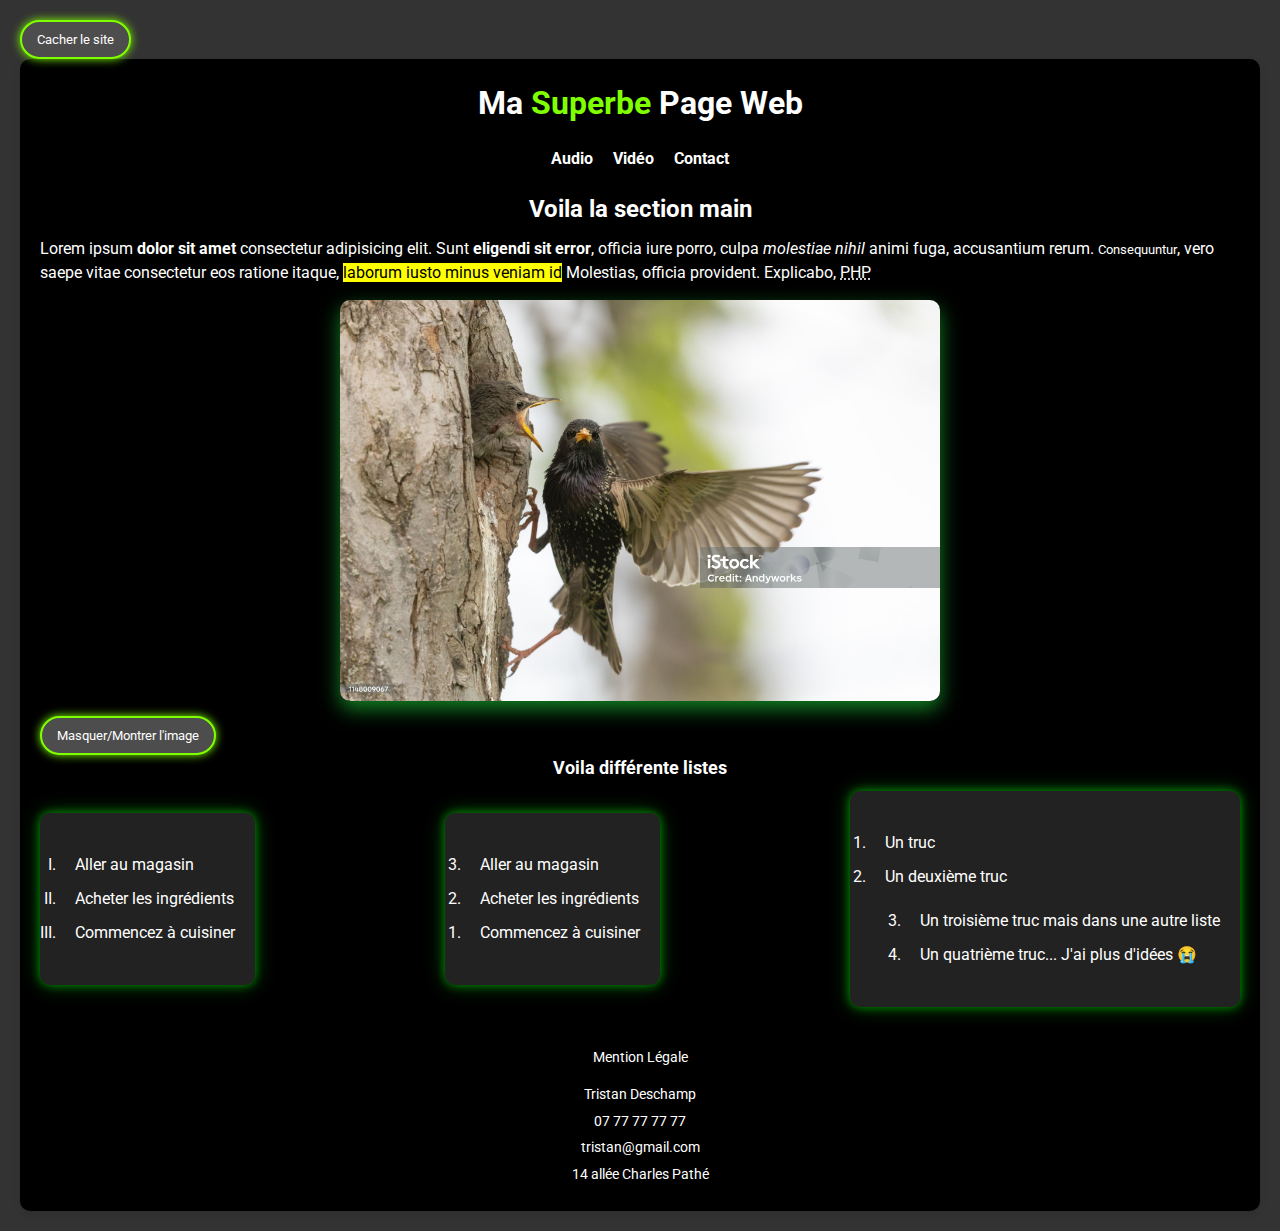
<file: index.html>
<!DOCTYPE html>
<html lang="fr">
<head>
	<meta charset="UTF-8">
	<meta name="viewport" content="width=device-width, initial-scale=1.0">
	<meta name="description" content="Une petite page web pas piqué des hannetons.">
	<title>Exo HTML 3</title>
	<!-- Lien CSS -->
	<link rel="stylesheet" href="assets/css/style.css">
</head>
<body>
	<button id="toggleSite">Cacher le site</button>
	<div id="siteContent">
		<!-- Header Début -->
		<header>
			<h1>Ma <span>Superbe</span> Page Web</h1>
			<!-- Navbar Début -->
			<nav>
				<ul>
					<li><a href="audio.html" title="Aller sur la page audio.html">Audio</a></li>
					<li><a href="video.html" title="Aller sur la page video.html">Vidéo</a></li>
					<li><a href="contact.html" title="Aller sur la page de contact">Contact</a></li>
				</ul>
			</nav>

			<!-- Navbar Fin -->
		</header>
		<!-- Header Fin -->

		<!-- Main Début -->
		<main>
			<!-- Section Début -->
			<section>
				<h2>Voila la section main</h2>
				<!-- Début Paragraphe -->
				<p>Lorem ipsum <b>dolor sit amet</b> consectetur adipisicing elit. Sunt <strong>eligendi sit error</strong>, officia iure porro, culpa <em>molestiae nihil</em>  animi fuga, accusantium rerum. <small>Consequuntur</small>, vero saepe vitae consectetur eos ratione itaque, <mark>laborum iusto minus veniam id</mark> Molestias, officia provident. Explicabo, <abbr title="Hypertext PreProcessor">PHP</abbr></p>
				<!-- Fin Paragraphe -->

				<!-- Image -->
				<img src="assets/img/image.jpg" alt="Image d'un oiseau se posant sur un arbre.">
				<button id="toggleImage">Masquer/Montrer l'image</button>

				<!-- Liste ordonnée Début -->
				<h3>Voila différente listes</h3>
				<div class="lists">
					<!-- Carte Début -->
					<div class="card">
						<ol type="I">
							<li>Aller au magasin</li>
							<li>Acheter les ingrédients</li>
							<li>Commencez à cuisiner</li>
						</ol>
					</div>
					<!-- Carte Fin -->
					
					<!-- Carte Début -->
					<div class="card">
						<ol reversed>
							<li>Aller au magasin</li>
							<li>Acheter les ingrédients</li>
							<li>Commencez à cuisiner</li>
						</ol>
					</div>
					<!-- Carte Fin -->

					<!-- Carte Début -->
					<div class="card">
						<ol start="1">
							<li>Un truc</li>
							<li>Un deuxième truc
								<ol start="3" class="nestedList">
									<li>Un troisième truc mais dans une autre liste</li>
									<li>Un quatrième truc... J'ai plus d'idées 😭</li>
								</ol>
							</li>
						</ol>
					</div>
					<!-- Carte Fin -->
				</div>
				<!-- Liste ordonnée Fin -->
			</section>
			<!-- Section Fin -->
		</main>
		<!-- Main Fin -->

		<!-- Footer Début -->
		<footer>
			<a id="impots" href="https://www.economie.gouv.fr/entreprises/site-internet-mentions-obligatoires#" target="_blank" title="Redirige vers la page des impôts">Mention Légale</a>
			<address>
				<p>Tristan Deschamp</p>
				<p><a href="tel:0777777777">07 77 77 77 77</a></p>
				<p><a href="mailto:service.clients@bouyguestelecom.fr">tristan@gmail.com</a></p>
				<p>14 allée Charles Pathé</p>
			</address>
		</footer>
	<!-- Footer Fin -->
	</div>

	<!-- Lien JS -->
	<script src="assets/js/script.js"></script>
</body>
</html>
</file>
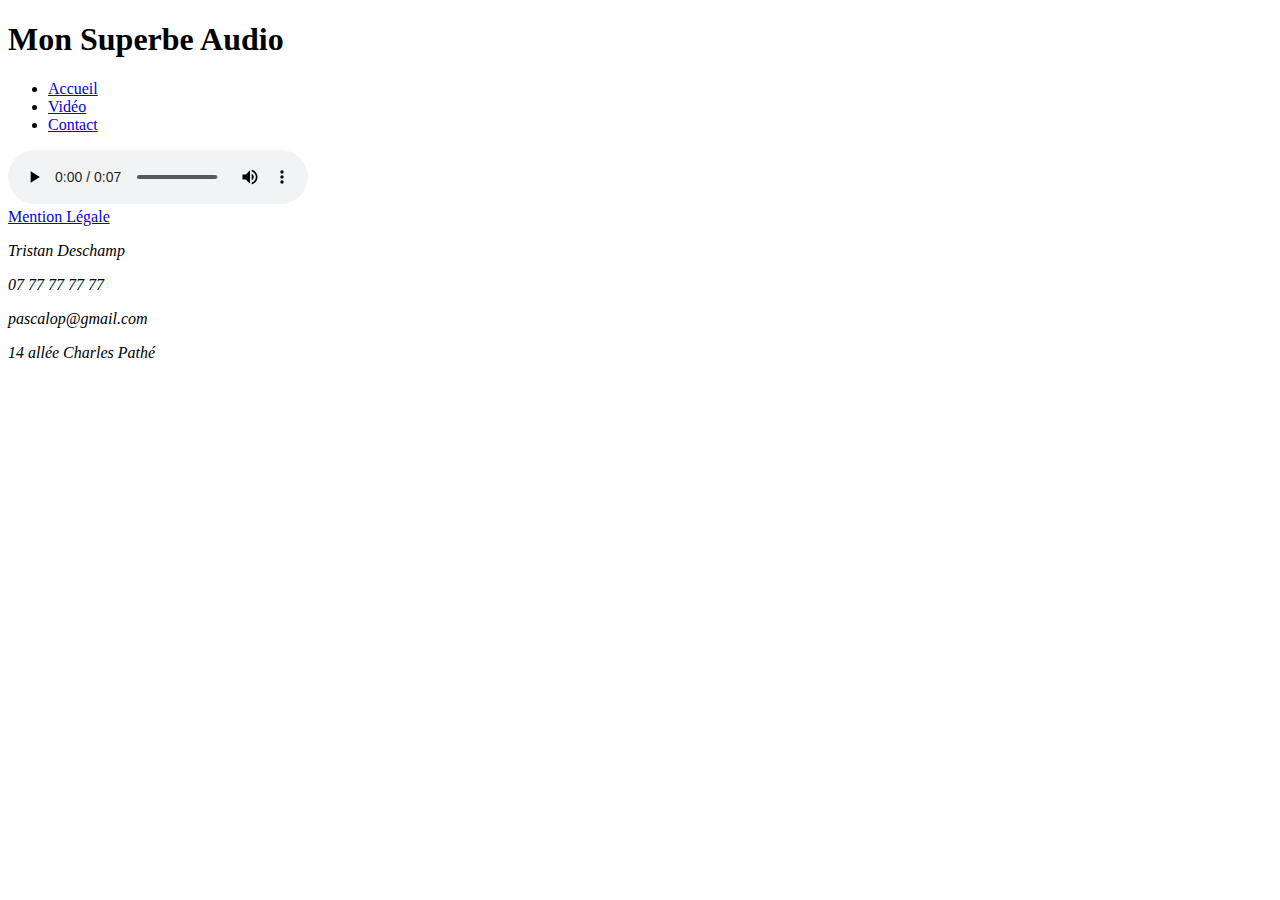
<file: audio.html>
<!DOCTYPE html>
<html lang="fr">
<head>
	<meta charset="UTF-8">
	<meta name="viewport" content="width=device-width, initial-scale=1.0">
	<meta name="description" content="Une petite page web pas piqué des hannetons.">
	<title>Exo HTML 3</title>
</head>
<body>
	<!-- Header Début -->
	<header>
		<h1>Mon Superbe Audio</h1>
		<!-- Navbar Début -->
		<nav>
			<ul>
				<li><a href="index.html" title="Aller sur la page index.html">Accueil</a></li>
				<li><a href="video.html" title="Aller sur la page video.html">Vidéo</a></li>
				<li><a href="contact.html" title="Aller sur la page de contact">Contact</a></li>
			</ul>
		</nav>
		<!-- Navbar Fin -->
	</header>
	<!-- Header Fin -->

	<!-- Main Début -->
	<main>
		<!-- Audio -->
		<audio controls>
			<source src="assets/audio/applaudissement.mp3" type="audio/mpeg">
			<source src="assets/audio/applaudissement.ogg" type="audio/ogg">
		</audio>
	</main>
	<!-- Main FIn -->

	<!-- Footer Début -->
	<footer>
		<a href="https://www.economie.gouv.fr/entreprises/site-internet-mentions-obligatoires#" target="_blank" title="Redirige vers la page des impôts">Mention Légale</a>
		<address>
			<p>Tristan Deschamp</p>
			<p>07 77 77 77 77</p>
			<p>pascalop@gmail.com</p>
			<p>14 allée Charles Pathé</p>
		</address>
	</footer>
	<!-- Footer Fin -->
</body>
</html>
</file>
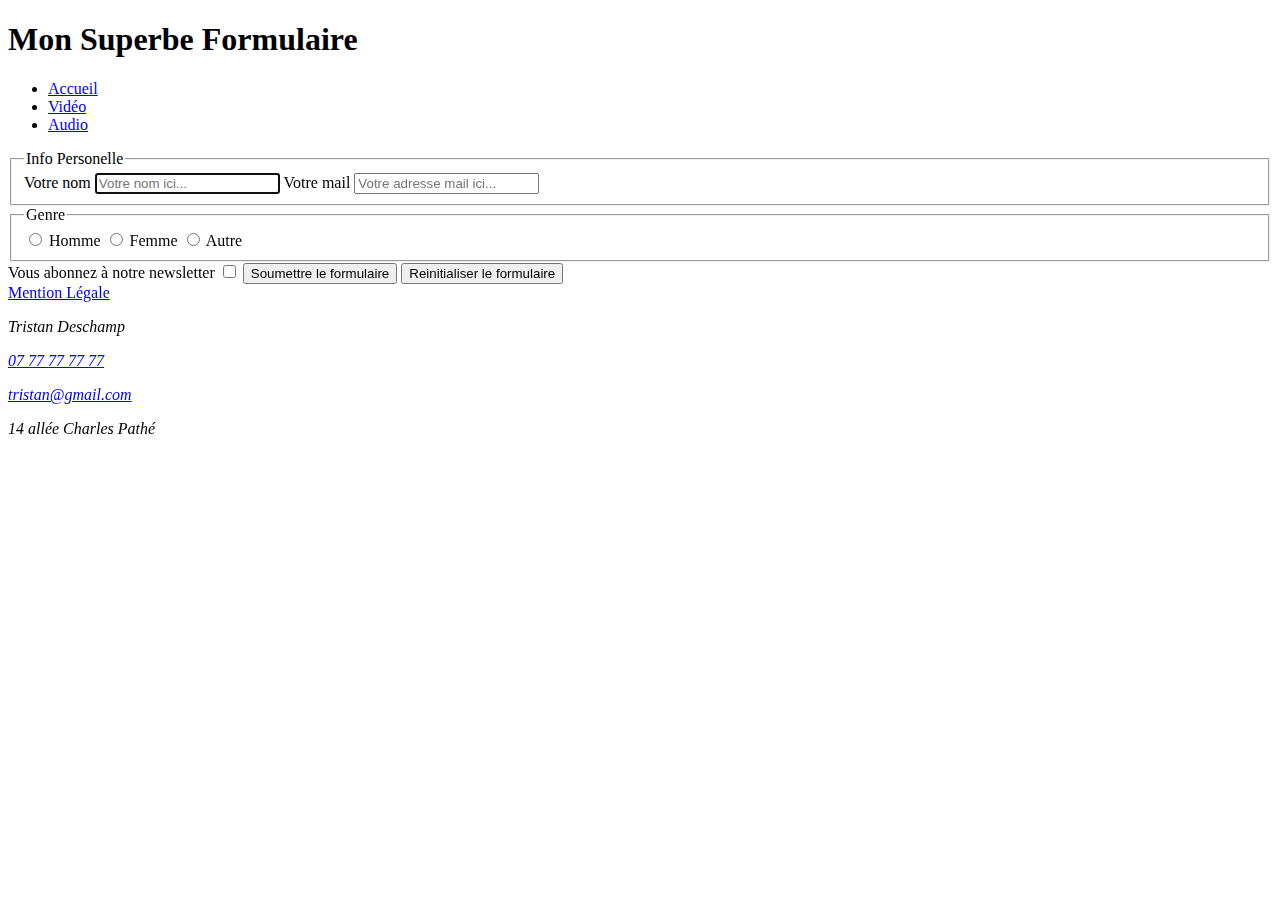
<file: contact.html>
<!DOCTYPE html>
<html lang="fr">
<head>
	<meta charset="UTF-8">
	<meta name="viewport" content="width=device-width, initial-scale=1.0">
	<meta name="description" content="Une petite page web pas piqué des hannetons.">
	<title>Exo HTML 3</title>
</head>
<body>
	<!-- Header Début -->
	<header>
		<h1>Mon Superbe Formulaire</h1>
		<!-- Navbar Début -->
		<nav>
			<ul>
				<li><a href="index.html" title="Aller sur la page index.html">Accueil</a></li>
				<li><a href="video.html" title="Aller sur la page video.html">Vidéo</a></li>
				<li><a href="audio.html" title="Aller sur la page de audio.html">Audio</a></li>
			</ul>
		</nav>
		<!-- Navbar Fin -->
	</header>
	<!-- Header Fin -->

	<!-- Main Début -->
	<main>
		<!-- Formulaire Début -->
		<form action="afterPost.php" method="post" enctype="multipart/form-data">
			<fieldset>
				<!-- Formulaire Info Perso -->
				<legend>Info Personelle</legend>
				<label for="name">Votre nom</label>
				<input type="text" name="name" id="name" placeholder="Votre nom ici..." required autofocus="autofocus">
				<label for="email">Votre mail</label>
				<input type="email" name="email" id="email" placeholder="Votre adresse mail ici..." required>
			</fieldset>

			<fieldset>
				<!-- Genre -->
				<legend>Genre</legend>
				<input type="radio" name="genre" id="homme">
				<label for="homme">Homme</label>
				<input type="radio" name="genre" id="femme">
				<label for="femme">Femme</label>
				<input type="radio" name="genre" id="other">
				<label for="other">Autre</label>
			</fieldset>

			<!-- Newsletter -->
			<label for="newsletter">Vous abonnez à notre newsletter</label>
			<input type="checkbox" name="newsletter" id="newsletter" value="newsletter">

			<!-- Boutons -->
			<button type="submit" name="submitForm">Soumettre le formulaire</button>
			<button type="reset">Reinitialiser le formulaire</button>
		</form>
		<!-- Formulaire Fin -->
	</main>
	<!-- Main FIn -->

	<!-- Footer Début -->
	<footer>
		<a href="https://www.economie.gouv.fr/entreprises/site-internet-mentions-obligatoires#" target="_blank" title="Redirige vers la page des impôts">Mention Légale</a>
		<address>
			<p>Tristan Deschamp</p>
			<p><a href="tel:0777777777">07 77 77 77 77</a></p>
			<p><a href="mailto:service.clients@bouyguestelecom.fr">tristan@gmail.com</a></p>
			<p>14 allée Charles Pathé</p>
		</address>
	</footer>
	<!-- Footer Fin -->
</body>
</html>
</file>
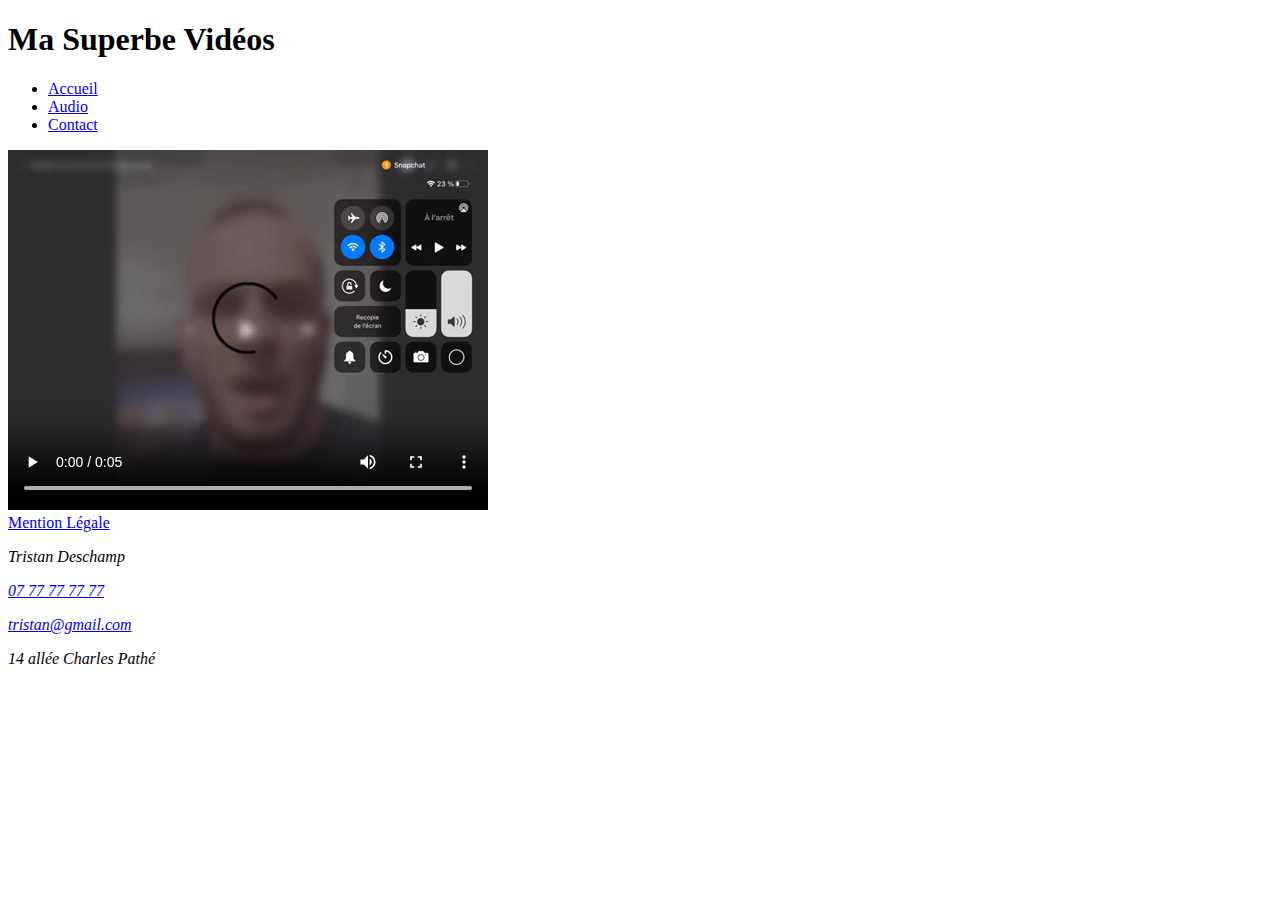
<file: video.html>
<!DOCTYPE html>
<html lang="fr">
<head>
	<meta charset="UTF-8">
	<meta name="viewport" content="width=device-width, initial-scale=1.0">
	<meta name="description" content="Une petite page web pas piqué des hannetons.">
	<title>Exo HTML 3</title>
</head>
<body>
	<!-- Header Début -->
	<header>
		<h1>Ma Superbe Vidéos</h1>
		<!-- Navbar Début -->
		<nav>
			<ul>
				<li><a href="index.html" title="Aller sur la page index.html">Accueil</a></li>
				<li><a href="audio.html" title="Aller sur la page audio.html">Audio</a></li>
				<li><a href="contact.html" title="Aller sur la page de contact">Contact</a></li>
			</ul>
		</nav>
		<!-- Navbar Fin -->
	</header>
	<!-- Header Fin -->

	<!-- Main Début -->
	<main>
		<!-- Vidéo -->
		<video controls>
			<source src="assets/video/Bassem-j’ai-le-droit-de-vivre-un-peu.mp4" type="video/mp4">
			<source src="assets/video/Bassem-j’ai-le-droit-de-vivre-un-peu.webm" type="video/webm">
			<!-- Fichier sous-titres français et anglais -->
			<track kind="subtitles" src="assets/video/Bassem-j’ai-le-droit-de-vivre-un-peu-fr.vtt" srclang="fr" label="Français">
			<track kind="subtitles" src="assets/video/Bassem-j’ai-le-droit-de-vivre-un-peu-en.vtt" srclang="en" label="Englais">
		</video>
	</main>
	<!-- Main FIn -->

	<!-- Footer Début -->
	<footer>
		<a href="https://www.economie.gouv.fr/entreprises/site-internet-mentions-obligatoires#" target="_blank" title="Redirige vers la page des impôts">Mention Légale</a>
		<address>
			<p>Tristan Deschamp</p>
			<p><a href="tel:0777777777">07 77 77 77 77</a></p>
			<p><a href="mailto:service.clients@bouyguestelecom.fr">tristan@gmail.com</a></p>
			<p>14 allée Charles Pathé</p>
		</address>
	</footer>
	<!-- Footer Fin -->
</body>
</html>
</file>
<file: assets/css/style.css>
/* ==== Google Font Lien (Roboto) ==== */
@import url('https://fonts.googleapis.com/css2?family=Roboto:ital,wght@0,100;0,300;0,400;0,500;0,700;0,900;1,100;1,300;1,400;1,500;1,700;1,900&display=swap');

/* CSS global */
*{
	margin: 0;
	padding: 0;
	box-sizing: border-box;
	font-family: 'Roboto', sans-serif;
}

/* CSS du body */
body{
	background-color: #333333;
	color: #FFFFFF;
	font-size: 16px;
	line-height: 1.5;
	padding: 20px;
}

/*==== Boutons CSS ====*/
button{
	padding: 10px 15px;
	background-color: #4d4d4d;
	color: #FFFFFF;
	border: 2px solid chartreuse;
	border-radius: 50px;
	cursor: pointer;
	transition: background-color 0.3s ease, box-shadow 0.3s ease;
   box-shadow: 0 0 10px chartreuse;
}

button:hover{
	background-color: chartreuse;
   color: black;
   box-shadow: 0 0 20px chartreuse;
}

#toggleImage{
	margin-top: 15px;
}

/*==== CSS du conteneur principal ====*/
#siteContent{
	background-color: #000000;
	padding: 20px;
	border-radius: 10px;
	box-shadow: 0 4px 8px rgba(0, 0, 0, 0.1);
}

/*==== Header CSS ====*/
header h1{
	font-size: 2em;
	color: #FFFFFF;
	margin-bottom: 20px;
	text-align: center;
}

header h1 span{
	color: chartreuse;
}

/*==== Nav CSS ====*/
nav ul{
	list-style-type: none;
	display: flex;
	justify-content: center;
	gap: 20px;
	margin-bottom: 20px;
}

nav ul li{
	display: inline;
}

nav ul li a{
	text-decoration: none;
	color: #FFFFFF;
	font-weight: bold;
	position: relative;
	padding: 10px 0;
	transition: color 0.3s ease;
}

nav ul li a::before,
nav ul li a::after{
	content: "";
	position: absolute;
	background-color: chartreuse;
	transition: transform 0.3s ease, opacity 0.3s ease;
	opacity: 0;
}

nav ul li a::before{
	width: 2px;
	height: 100%;
	left: 0;
	top: 0;
	transform: scaleY(0);
}

nav ul li a::after{
	height: 2px;
	width: 100%;
	left: 0;
	bottom: 0;
	transform: scaleX(0);
}


nav ul li a:hover{
	color: chartreuse;
}

nav ul li a:hover::before,
nav ul li a:hover::after{
	transform: scale(1);
	opacity: 1;
}
/*==== Main CSS ====*/
main h2{
	font-size: 1.5em;
	color: #FFFFFF;
	margin-bottom: 10px;
	text-align: center;
}

main h3{
	font-size: 1.1em;
	color: #FFFFFF;
	margin-bottom: 10px;
	text-align: center;
}

main p{
	margin-bottom: 15px;
}

main img{
	width: 100%;
	max-width: 600px;
	height: auto;
	display: block;
	margin: 0 auto;
	border-radius: 10px;
	box-shadow: 0 8px 20px rgba(37, 255, 69, 0.5);
}


/*==== Style des cartes ====*/
.card{
	background-color: #222;
	padding: 20px;
	margin-bottom: 20px;
	border-radius: 10px;
	box-shadow: 0 0 10px rgba(0, 255, 0, 0.5), 0 0 20px rgba(0, 255, 0, 0.3);
	transition: transform 0.3s ease, box-shadow 0.3s ease;
}

.card:hover{
	transform: translateY(-10px);
	box-shadow: 0 0 20px chartreuse, 0 0 30px chartreuse;
}

/*==== Listes CSS ====*/
.lists{
	display: flex;
	justify-content: space-between;
	align-items: center;
}

.lists ol{
	margin: 20px 0;
}

.lists ol li{
	margin-bottom: 10px;
	padding-left: 15px;
}

/*==== CSS de la Liste imbriquée ====*/
.nestedList{
	padding-left: 20px;
}

/*==== CSS du Footer ====*/
footer{
	margin-top: 20px;
	text-align: center;
	font-size: 0.9em;
}

footer a{
	color: #FFFFFF;
	text-decoration: none;
	position: relative;
	padding: 10px 0;
	transition: color 0.3s ease;
}

footer a::before, 
footer a::after{
	content: '';
	position: absolute;
	background-color: chartreuse;
	transition: transform 0.3s ease, opacity 0.3s ease;
	opacity: 0;
}

footer a::before{
	width: 2px;
	height: 100%;
	left: 0;
	top: 0;
	transform: scaleY(0);
}

footer a::after{
	height: 2px;
	width: 100%;
	left: 0;
	bottom: 0;
	transform: scaleX(0);
}

footer a:hover::before,
footer a:hover::after{
	transform: scale(1);
	opacity: 1;
}


footer a:hover{
	color: chartreuse;
}

footer a:hover::before,
footer a:hover::after{
	transform: scale(1);
	opacity: 1;
}

footer address{
	margin-top: 15px;
	font-style: normal;
}

footer p{
	margin: 5px 0;
}
</file>
